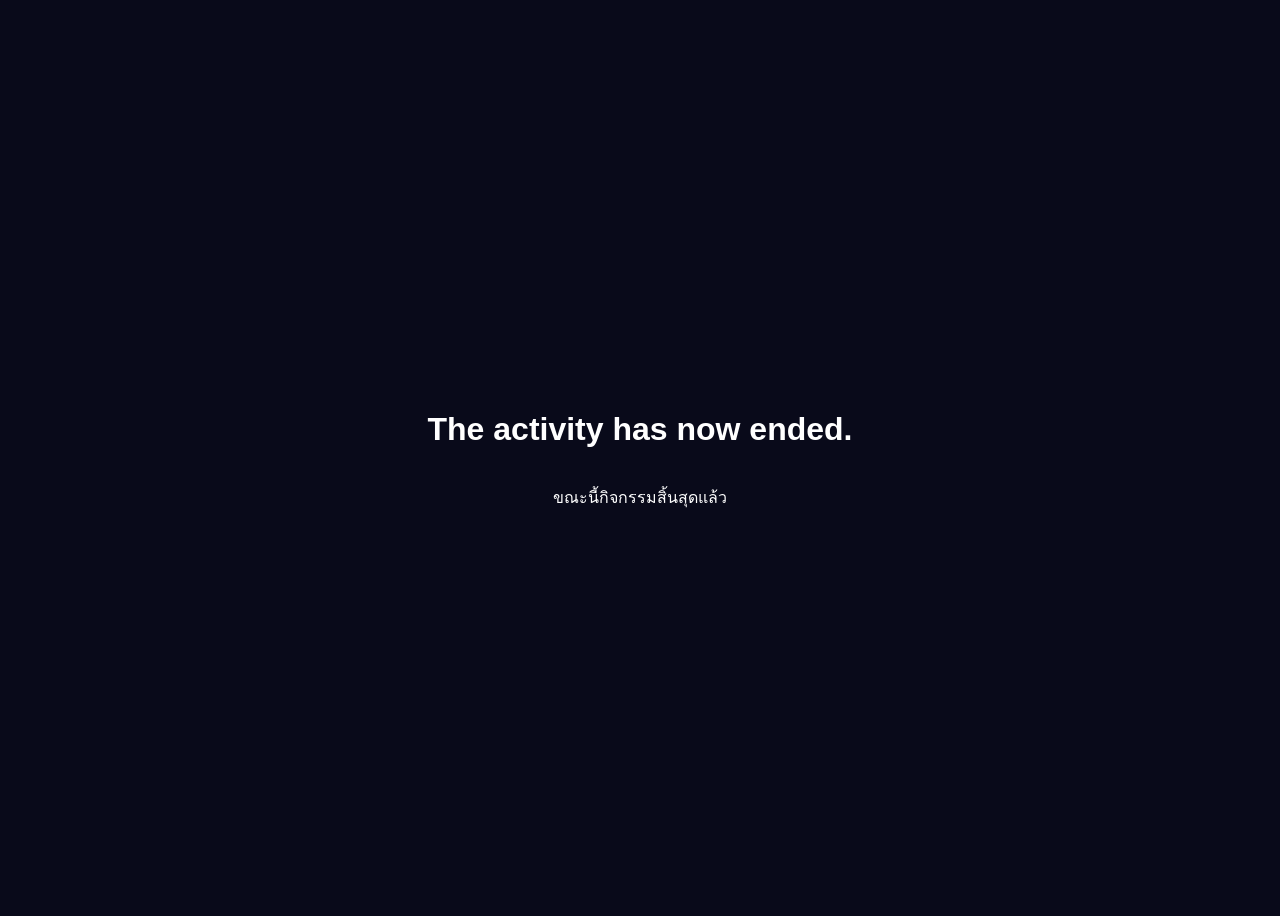
<file: closed.html>
<!DOCTYPE html>
<html lang="th">
<head>
  <meta charset="UTF-8">
  <title>Closed</title>
</head>
<body style="
  display:flex;
  justify-content:center;
  align-items:center;
  height:100vh;
  background:#090a1a;
  color:white;
  font-family:sans-serif;
  flex-direction:column;
">
  <h1>The activity has now ended.</h1>
  <p>ขณะนี้กิจกรรมสิ้นสุดแล้ว</p>
</body>
</html>
</file>
